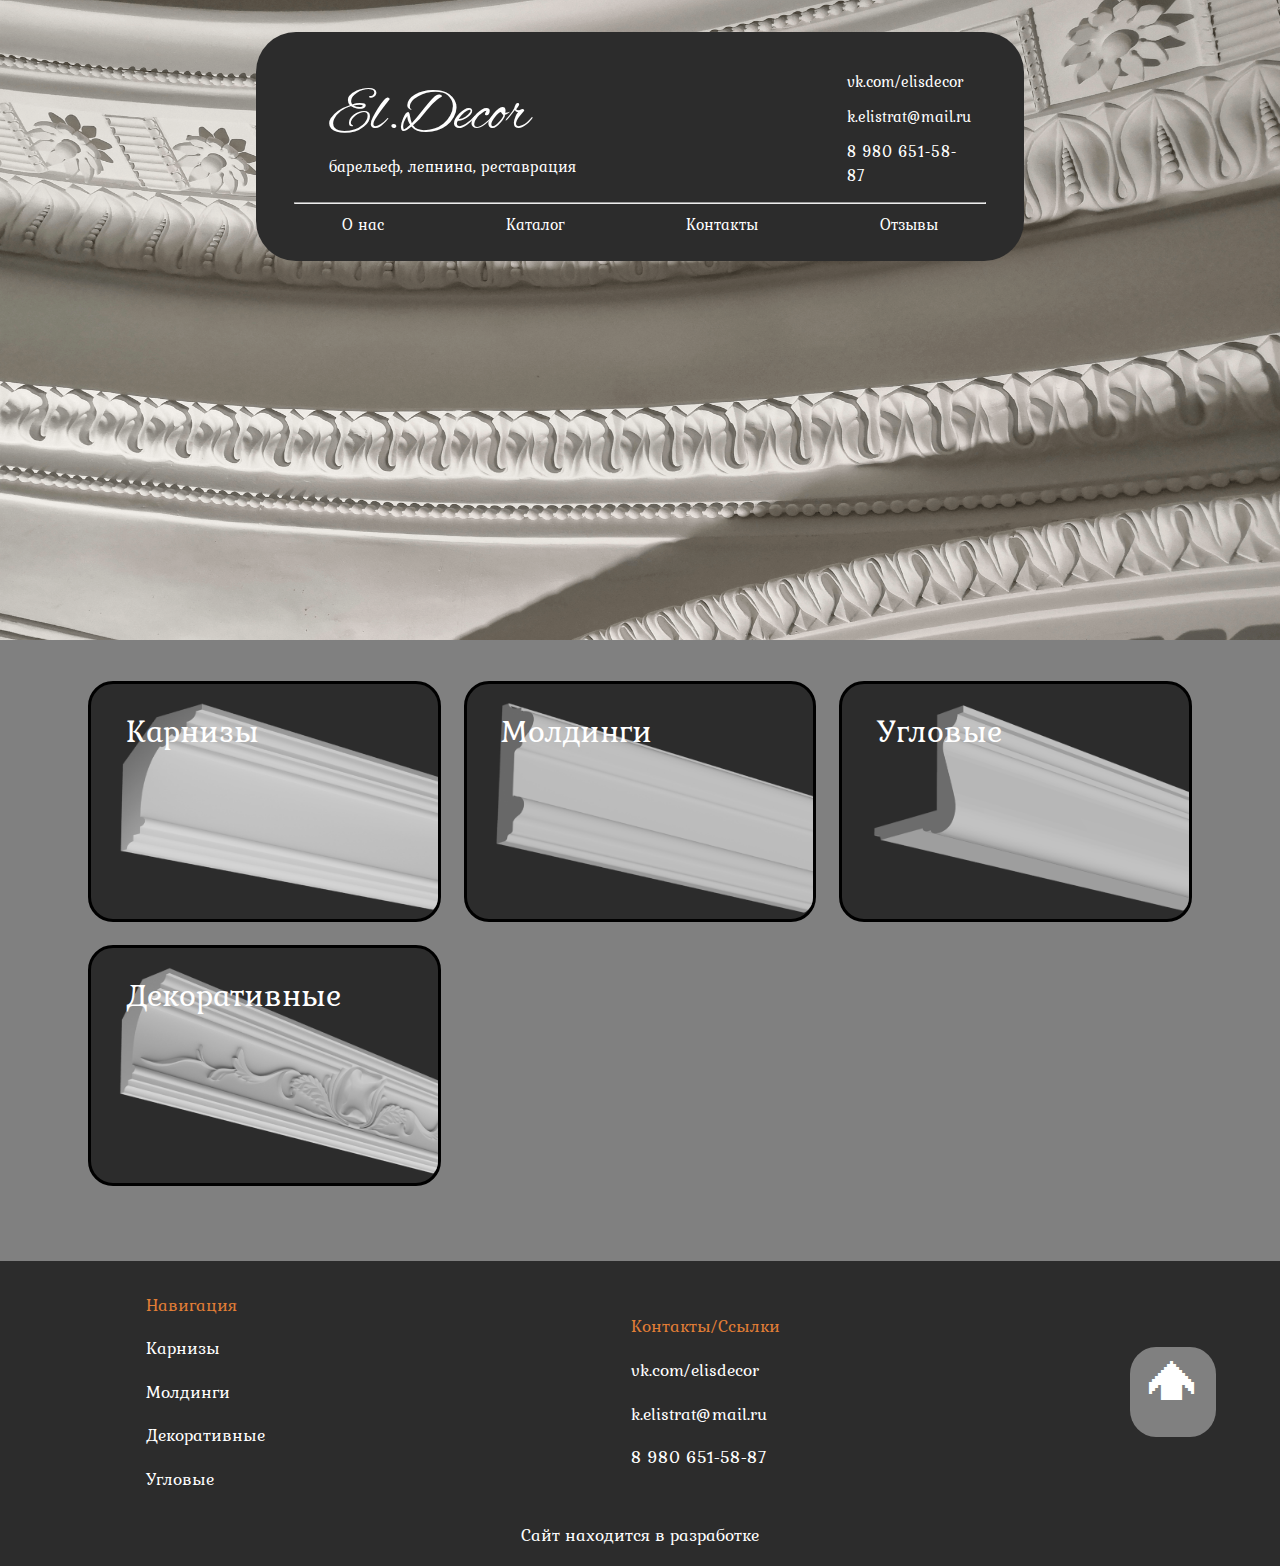
<file: index.html>
<!DOCTYPE html>
<html lang="en">
<head>
    <meta charset="UTF-8">
    <meta name="viewport" content="width=device-width, initial-scale=1.0">
    <style>
        @font-face {font-family: AlexBrush; src: url(main/fonts/AlexBrush.ttf);}
        @font-face {font-family: Kurale; src: url(main/fonts/Kurale.ttf);}
    </style>
    <title>El.Decor - лепнина Ярославля</title>
    <link rel="stylesheet" href="main/styles/style-main.css">
    <link rel="stylesheet" href="main/styles/style-color.css">
    <link rel="icon" href="main/images/icon.png" type="image/png">
</head>

<body id="top" class="backcolor-gray">
    <header>
        <img class="background-image screen" src="main/images/background-image.jpg" alt="background" >  
        <div class="background-logo backcolor-darkgray">
            <div class="logo-top flex-spacebetween">
                <div class="logo-names">
                    <p class="name-logo color-white">El.Decor</p>
                    <p class="name-logo-under color-white">барельеф, лепнина, реставрация</p>
                </div>
                <div class="contacts-logo flex-spacebetween">
                    <ul>
                        <li><a class="color-white hover-ligthorange" href="https://vk.com/elisdecor">vk.com/elisdecor</a></li>
                        <li><a class="color-white hover-ligthorange" href="mailto:k.elistrat@mail.ru">k.elistrat@mail.ru</a></li>
                        <li><a class="color-white hover-ligthorange" href="tel:+79806515887">8 980 651-58-87</a></li>
                    </ul>
                </div>
            </div>
            <hr class="color-white"/>
            <div class="menu flex-spacebetween">
                <p class="color-white">О нас</p>
                <a class="color-white hover-ligthorange" href="#catalog">Каталог</a>
                <p class="color-white">Контакты</p>
                <p class="color-white">Отзывы</p>
                <!-- 
                <a class="color-white hover-ligthorange" href="#bottom">Контакты</a>
                <a class="color-white hover-ligthorange" href="#about-us">О нас</a>
                <a class="color-white hover-ligthorange" href="#review">Отзывы</a> 
                -->
            </div>
        </div>     
    </header>
    <!-- 
    <section id="about-us" class="screen">
        <div class="about-us flex-spacebetween">
            <div class="text-section color-white">
                <ul>
                    <p>Профессиональное качество и мастерство, огромное количество заказов и положительных отзывов</p>
                    <p>Огромный спект работ, реставрация, производство и монтаж лепнины</p>
                </ul>
            </div>
            <div class="picture-section">
                <img src="main/images/about-us.jpg" alt="О нас">
            </div>
        </div>
    </section> 
    -->
    <section id="catalog">
        <div class="catalog">
            <div class="element-sections backcolor-darkgray">
                <img src="main/images/navigation/cornice.png" alt="Карнизы">
                <p class="color-white">Кaрнизы</p>
                <a href="cornices.html"></a>
            </div>
            <div class="element-sections backcolor-darkgray">
                <img src="main/images/navigation/molding.png" alt="Молдинги">
                <p class="color-white">Молдинги</p>
                <a href="moldings.html"></a>
            </div>
            <div class="element-sections backcolor-darkgray">
                <img src="main/images/navigation/corner.png" alt="Угловые">
                <p class="color-white">Угловые</p>
                <a href="corner.html"></a>
            </div>
            <div class="element-sections backcolor-darkgray">
                <img src="main/images/navigation/designer.png" alt="Декоративные">
                <p class="color-white">Декоративные</p>
                <a href="designers.html"></a>
            </div>
        </div>        
    </section>
    <!-- 
    <section id="review" class="screen backcolor-darkgray">

        <button class="left-button-slide color-white" onclick="showPreviousSlide()" aria-label="Посмотреть предыдущий слайд">&lt;</button>
        <div class="elements-review flex-spacebetween backcolor-gray">

            <div class="element-review">                
                <div id="picture-section" class="picture-section">
                </div>
                <div id="text-section" class="text-section color-white">
                </div>
            </div>

            <script type="text/javascript" src="main/scripts/script-reviews.js"> </script>
        </div>
        <button class="right-button-slide color-white" onclick="showNextSlide()" aria-label="Посмотреть следующий слайд">&gt;</button>
        <script type="text/javascript" src="main/scripts/script-slider.js" ></script>
    </section> 
    -->
    <footer class="backcolor-darkgray flex-spacebetween" id="bottom">
        <div>
            <ul>
                <li><p class="color-orange">Навигация</p></li>
                <li><a class="color-white hover-ligthorange" href="cornices.html">Карнизы</a></li>
                <li><a class="color-white hover-ligthorange" href="moldings.html">Молдинги</a></li>
                <li><a class="color-white hover-ligthorange" href="designers.html">Декоративные</a></li>
                <li><a class="color-white hover-ligthorange" href="corner.html">Угловые</a></li>
            </ul>
        </div>
        <div class="footer-contacts">
            <ul>
                <li><p class="color-orange">Контакты/Ссылки</p></li>
                <li><a class="color-white hover-ligthorange" href="https://vk.com/elisdecor">vk.com/elisdecor</a></li>
                <li><a class="color-white hover-ligthorange" href="mailto:k.elistrat@mail.ru">k.elistrat@mail.ru</a></li>
                <li><a class="color-white hover-ligthorange" href="tel:+79806515887">8 980 651-58-87</a></li>
            </ul>
        </div>
        <div class="footer-but-up">
            <a class="color-white backcolor-gray" href="#top">&#129153;</a>
        </div>
    </footer>
    <div class="in-progress backcolor-darkgray">
        <p class="color-white">Сайт находится в разработке</p>
    </div>
</body>
</html>
</file>
<file: main/styles/style-main.css>
* {
    padding: 0;
    margin: 0;
}
ul {
    list-style: none;
}
.name-logo {
    font-family: AlexBrush;
}
p, a {
    font-family: Kurale;
}
a {
    text-decoration: none;
}

.screen {
    aspect-ratio: 2/1;
    position: relative;
}
.flex-spacebetween {
    display: flex;
    justify-content: space-between;
}

header li {
    margin: 0.7em;
}
header hr {
    size: 2;
    margin-top: 0.2em;
    margin-bottom: 0.5em;
}
.background-image {
    width: 100%;
}
.background-logo {
    width: 54%;
    margin-inline: 20%;
    margin-top: 2em;
    padding: 2%;
    padding-inline: 3%;
    position: absolute;
    top: 0;
    border-radius: 40px / 40px;
}

.logo-top {
    align-items: center;
}
.contacts-logo {
    width: 150px;
}
.logo-names {
    padding-left: 5%;
}
.name-logo {
    font-size: 3.8em;
}

.menu {
    margin-inline: 3em;
}

#review {
    height: 100%;
    align-items: center;
    padding: 1%;
    padding-inline: 5%;
}
.elements-review {
    align-items: center;
    height: 100%;
    width: 90%;
    margin-inline: 5%;
    border-radius: 100px / 100px;
}
.element-review {
    margin: 1em;
    height: 90%;
    width: 100%;
}
.picture-section {
    width: 100%;
    height: 80%;
    position: relative;
}
.img-review {
    position: absolute;
    aspect-ratio: 3/2;
    border-radius: 100px / 100px;
}
.center-img {
    top: 0;
    left: 20%;
    height: 100%;
    z-index:2
}
.left-img {
    top: 15%;
    left: 5%;
    height: 70%;
    z-index:1
}
.right-img {
    top: 15%;
    left: 55%;
    height: 70%;
    z-index:1
}
.text-section {
    font-size: 2em;
    margin: 0.5em;
    margin-inline: 0;
    width: 100%;
    text-align: center;
}

.left-button-slide,
.right-button-slide {
    display: flex;
    position: absolute;
    top: 50%;
    height: 50px;
    font-size: 3em;
    border: none;
    background-color: transparent;
}
.left-button-slide {
  left: 5%;
}
.right-button-slide {
  right: 5%;
}

.catalog {
    display: grid;
    grid-template-columns: repeat(3, 1fr);
    margin: 2%;
    margin-inline: 6%;
    margin-bottom: 5%;
}
.element-sections {
    margin: 3%;
    position: relative;
    border-style: solid;
    border-width: 3px;
    border-radius: 25px;
}
.element-sections>img {
    width: 100%;
    aspect-ratio: 3/2;
    border-radius: 17px;
}
.element-sections>a {
    position: absolute;
    top: 0;
    left: 0;
    width: 100%;
    height: 100%;
    border-radius: 25px;
}
.element-sections>p {
    font-size: 2em;
    position: absolute;
    top: 10%;
    left: 10%;
    display: block;
}
.element-sections:hover>img {
    opacity: 60%;
}

footer {
    width: 85%;
    padding: 1%;
    padding-left: 10%;
    padding-right: 5%;
    align-items: center;
}
footer li {
    margin: 1em;
    font-size: 1.1em;
}
.footer-but-up>a {
    font-size: 3em;
    display: block;
    padding: 0.4em;
    padding-top: 0;
    border-radius: 30%;
}   

.in-progress {
    display: flex;
    align-items: center;
    justify-content: center;
}
.in-progress>p {
    padding-bottom: 1em;
    font-size: 1.1em;
}

@media (max-width: 1000px) {

    .name-logo-under {
        display: none;
    }
    .catalog {    
        grid-template-columns: repeat(2, 1fr);
    }
    .background-logo {
        width: 74%;
        margin-inline: 10%;
        padding: 3%;
    }
    
}

@media (max-width: 800px) {

    .background-image,    
    .footer-but-up,    
    header hr,
    .menu,
    #about-us
    {
        display: none;
    }
    .background-logo {
        position: static;
        width: 86%;
        padding-inline: 7%;
        margin: 0;
        border-radius: 0 / 0;
    }
    .element-sections>img {
        opacity: 60%;
    }
    .element-sections>p {
        font-size: 1.5em;
    }
    .logo-names {
        padding-left: 0;
    }

}

@media (max-width: 550px) {

    #bottom,
    .in-progress,
    #review
    {
        display: none;
    }  
    .catalog {    
        grid-template-columns: repeat(1, 1fr);
    }  
    .background-logo {
        width: 90%;
        padding: 5%;
    }
    .image-logo {
        height: 100px;
    }
    .name-logo {
        font-size: 3em;
    }

}

@media (max-width: 350px) {

    .name-logo {
        font-size: 2.5em;
    }

}
</file>
<file: main/styles/style-color.css>
.color-orange {
    color: rgb(226, 126, 54);
}
.color-white {
    color: white;
}
.backcolor-darkgray {
    background-color: rgb(44, 44, 44);
}
.backcolor-gray {
    background-color: gray;
}
.backcolor-darkblue {
    background-color: rgb(41, 87, 113);
}

.hover-ligthorange:hover {
    color: rgb(226, 177, 141);
}
</file>
